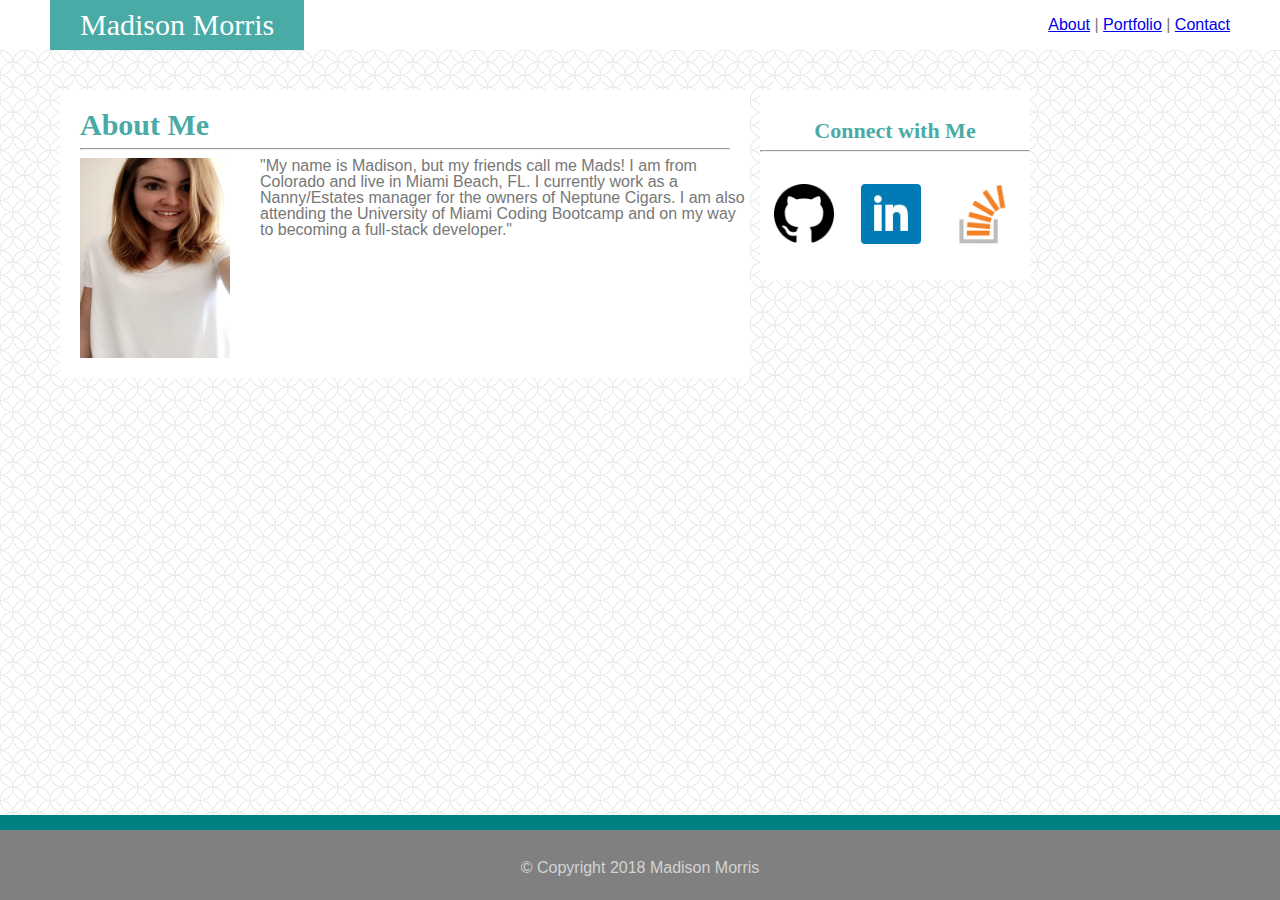
<file: index.html>
<!DOCTYPE>
<html lang="en-us">
<head>
<meta charset="UTF-8">
<title>Portfolio</title>
	<link rel="stylesheet" type="text/css" href="assets/css/reset.css">
	<link rel="stylesheet" type="text/css" href="assets/css/style.css">
</head>

<body>

	<header>
		<div id="name-block" class="teal-text-block">Madison Morris</div>
	<nav>
     <a href="index.html">About</a> |
     <a href="portfolio.html">Portfolio</a> |
     <a href="contact.html">Contact</a>
   </nav>
	</header>

<div class="main-col">
	<h1>About Me</h1>
	<hr>
	<div class="mypic">
	<img src="assets/images/picofme.jpg" height="200" width="150" alt="Madison">
	</div>

	<p>"My name is Madison, but my friends call me Mads! I am from Colorado and live in Miami Beach, FL. I currently work as a Nanny/Estates manager for the owners of Neptune Cigars. I am also attending the University of Miami Coding Bootcamp and on my way to becoming a full-stack developer."  </p>

</div>

<div class="sidebar">
	<h2>Connect with Me</h2>
<hr>
	<a href="https://github.com/Morrisma14"><img src="assets/images/githubpic.jpg" alt="github"></a>
	<a href="https://www.linkedin.com/in/madison-morris-854a4b150/"><img src="assets/images/linkedinpic.png" alt="linkedin"></a>
	<a href="https://stackoverflow.com/users/9185686/madsmorris"><img src="assets/images/stackoverflowpic.jpg" alt="stackoverflow"></a>
</div>
</div>

<footer>
		&copy; Copyright 2018 Madison Morris
</footer>
</file>
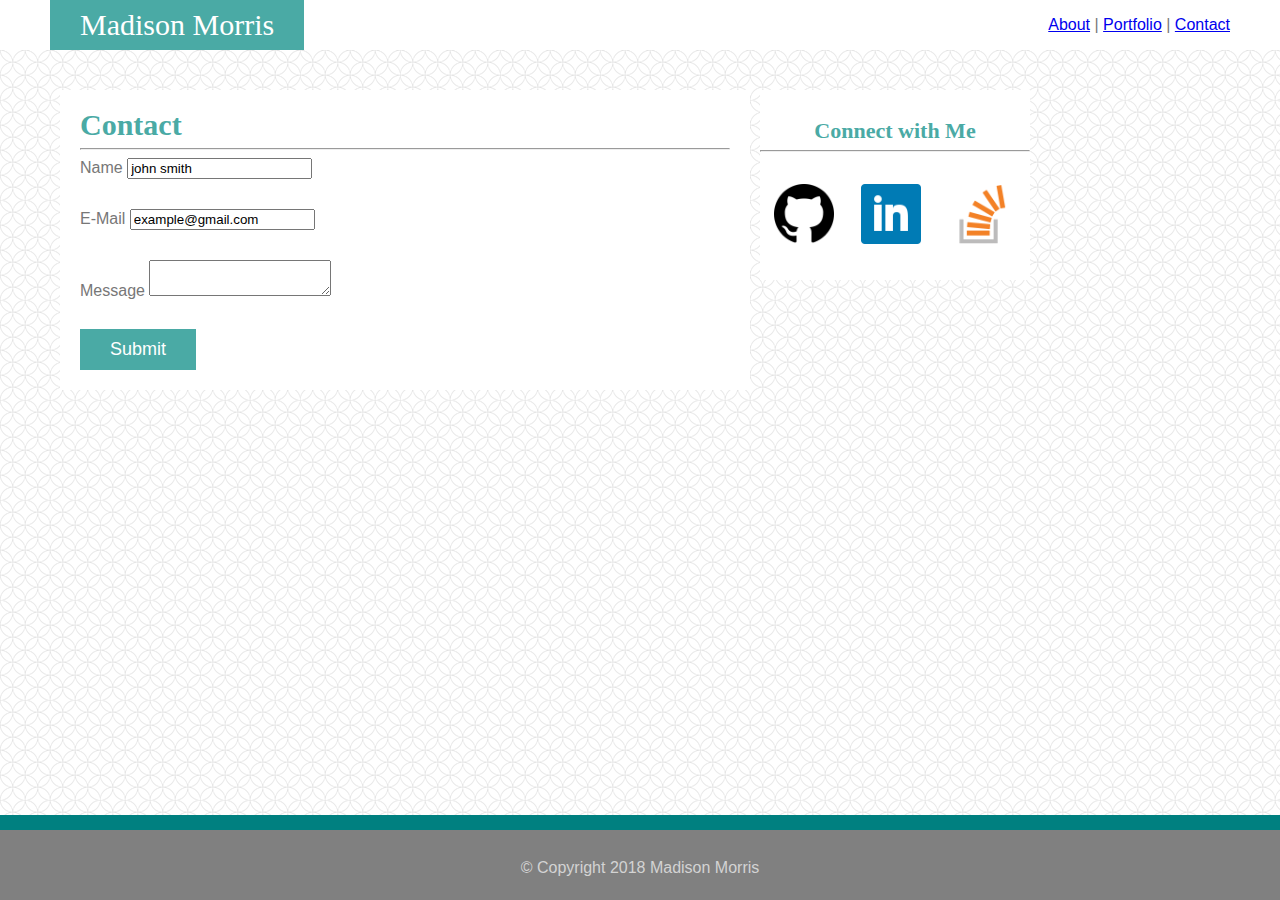
<file: contact.html>
<!DOCTYPE>
<html lang="en-us">
<head>
<meta charset="UTF-8">
<title>Portfolio</title>
	<link rel="stylesheet" type="text/css" href="assets/css/reset.css">
	<link rel="stylesheet" type="text/css" href="assets/css/style.css">
</head>

<body>

<header>
		<div id="name-block" class="teal-text-block">Madison Morris</div>
		<nav>
     	<a href="index.html">About</a> |
    	<a href="portfolio.html">Portfolio</a> |
     	<a href="contact.html">Contact</a>
   		</nav>
	</header>

<div class="main-col">
		<h1>Contact</h1>
		<hr>
		<form>
			<label>Name</label>
			<input type="text" name="name" value="john smith" />
<div class="filler"></div>
			<label>E-Mail</label>
			<input type="text" name="E-mail" value="example@gmail.com" />
<div class="filler"></div>
			<label>Message</label>
			<textarea name="message"></textarea>
<div class="filler"></div>
<input type="submit" value="Submit">
		</form>
</div>

	
<div class="sidebar">
	<h2>Connect with Me</h2>
<hr>
	<a href="https://github.com/Morrisma14"><img src="assets/images/githubpic.jpg" alt="github"></a>
	<a href="https://www.linkedin.com/in/madison-morris-854a4b150/"><img src="assets/images/linkedinpic.png" alt="linkedin"></a>
	<a href="https://stackoverflow.com/users/9185686/madsmorris"><img src="assets/images/stackoverflowpic.jpg" alt="stackoverflow"></a>
</div>

<footer>

	&copy; Copyright 2018 Madison Morris

</footer>
</file>
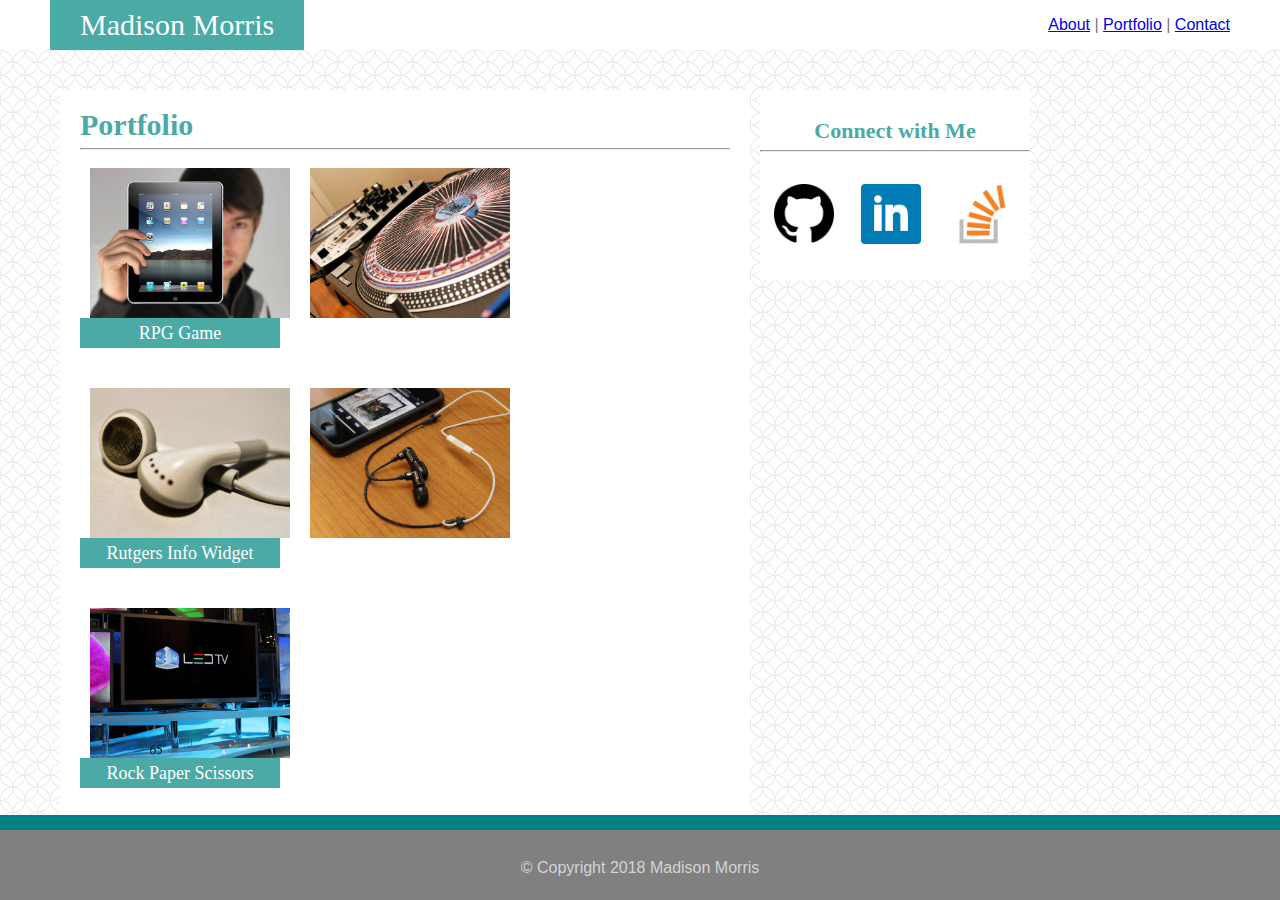
<file: portfolio.html>
<!DOCTYPE>
<html lang="en-us">
<head>
<meta charset="UTF-8">
<title>Portfolio</title>
	<link rel="stylesheet" type="text/css" href="assets/css/reset.css">
	<link rel="stylesheet" type="text/css" href="assets/css/style.css">
</head>

<body>

	<header>
		<div id="name-block" class="teal-text-block">Madison Morris</div>
		<nav>
     	<a href="index.html">About</a> |
    	<a href="portfolio.html">Portfolio</a> |
     	<a href="contact.html">Contact</a>
   		</nav>
	</header>


<div class="main-col portfolio">
	<h1>Portfolio</h1>
	<hr>	
		<div class="img-block">
			<img src="assets/images/phpic1.jpg" alt="phpic1">
			<div class="teal-block">
				Hangman
			</div>
		</div>
	
		<div class="img-block">
			<img src="assets/images/phpic2.jpg" alt="phpic2">
			<div class="teal-block">
				RPG Game
			</div>
		</div>

		<div class="img-block">
			<img src="assets/images/phpic3.jpg" alt="phpic3">
			<div class="teal-block">
				Trivia Game
			</div>
		</div>
	
		<div class="img-block">
			<img src="assets/images/phpic4.jpg" alt="phpic4">
			<div class="teal-block">
				Rutgers Info Widget
			</div>
		</div>

		<div class="img-block">
			<img src="assets/images/phpic5.jpg" alt="phpic5">
			<div class="teal-block">
				Rock Paper Scissors
			</div>
		</div>
</div>

 <div class="sidebar">
	<h2>Connect with Me</h2>
<hr>
	<a href="https://github.com/Morrisma14"><img src="assets/images/githubpic.jpg" alt="github"></a>
	<a href="https://www.linkedin.com/in/madison-morris-854a4b150/"><img src="assets/images/linkedinpic.png" alt="linkedin"></a>
	<a href="https://stackoverflow.com/users/9185686/madsmorris"><img src="assets/images/stackoverflowpic.jpg" alt="stackoverflow"></a>
</div>

<footer>

	&copy; Copyright 2018 Madison Morris

</footer>
</file>
<file: assets/css/style.css>
body 	{
 	font-family: 'Arial', 'Helvetica neue', Helvetica, sans-serif;
	color: #777;
	padding-top: 80px; 
 	padding-bottom: 75px;
 	background-image: url(..//images/spiration-light.png);
  }

header {
	height: 50px;
	background-color: #fff;
	width:100%;
	position: fixed;
	top: 0;
	left: 0;
	z-index: 3;
	float: left;
}

.teal-text-block {
	background-color: #4aaaa5;
	height: 30px;
	position: absolute;
	color: #fff;
	line-height: 30px;
	font-size: 18px;
	font-family: 'Georgia', Times, Times New Roman, serif;
	width: 100%;
	text-align: center;
	z-index: 2;
}

#name-block {
	font-size: 30px;
	height: 50px;
	line-height: 50px;
	position: absolute;
	left: 50px;
	padding: 0 30px 0 30px;
	width: auto;
}

nav {
	background-color: #fff;
	position: relative;
	line-height: 50px;
	height: 50px;
	padding: 0 50px 0 10px;
	float: right;
	z-index: 4;
}

p {
	position: absolute;
	left: 200px;
}


.filler {
	padding: 15px;
}
.main-col	{
	width: 650px; 
	float: left;
	position: absolute;
	background-color: #fff;
	left: 50px; 
	margin: 10px;
	padding: 20px;
}

h1 {
	color: #4aaaa5;
	font-size:30px;
	font-family: 'Georgia', Times, Times New Roman, serif;
	font-weight: bold; 
}

.mypic {
	float: left;

}

.sidebar {
	width: 270px;
	float: right;
	position: absolute;
	background-color: #fff;
	left: 750px;
	height: 170px;
	margin:10px;
	padding-top: 20px;
	text-align: center;
}

h2 {
	color: #4aaaa5;
	font-size:22px;
	font-family: 'Georgia', Times, Times New Roman, serif;
	font-weight: bold;
	padding-top: 10px
}

a img {
	margin: 5%;
	float: left;
	height: 60px;
	width: 60px;
	background-color: #fff;
	padding-top: 10px;
}

.main-col .portfolio {
	padding: 30px;
/*	width: 650px;  */
	float: left;
	position: absolute;
	background-color: #fff;
	left: 50px; 
	margin: 10px;
	padding-top: 30px;
	padding-left: 20px;
	overflow: auto;
}


.column1 {
	float: left;
	width: 350px;
}

.column2 {
	float: left;
	width: 350px;
}
.row {
	display: table;
    clear: both;
}

.img-block {
	height: 200px;
	width: 200px;
	float: left;
	margin: 10px;
	
}

.img-block img {
	width: 100%;
}


input[type=submit] {
  padding: 10px 30px;
  font-size: 18px;
  color: #fff;
  cursor: pointer;
  background: #4aaaa5;
  border: 0 none;
}

.teal-block {
	background-color: #4aaaa5;
	height: 30px;
	position: absolute;
	color: #fff;
	line-height: 30px;
	font-size: 18px;
	font-family: 'Georgia', Times, Times New Roman, serif;
	width: 200px;
	text-align: center;
	z-index: 2;	
	left: 20px;
}

footer {
   position: fixed;
   bottom: 0;
   width: 100%;
   height: 40px;
   background-color: grey;
   color: #d3d3d3;
   text-align: center;
   padding-top: 30px;
   border-top: 15px solid teal;
   border-top-width: 15px
   border-top-color: #4aaaa5;
   border-top-style: solid;
}
</file>
